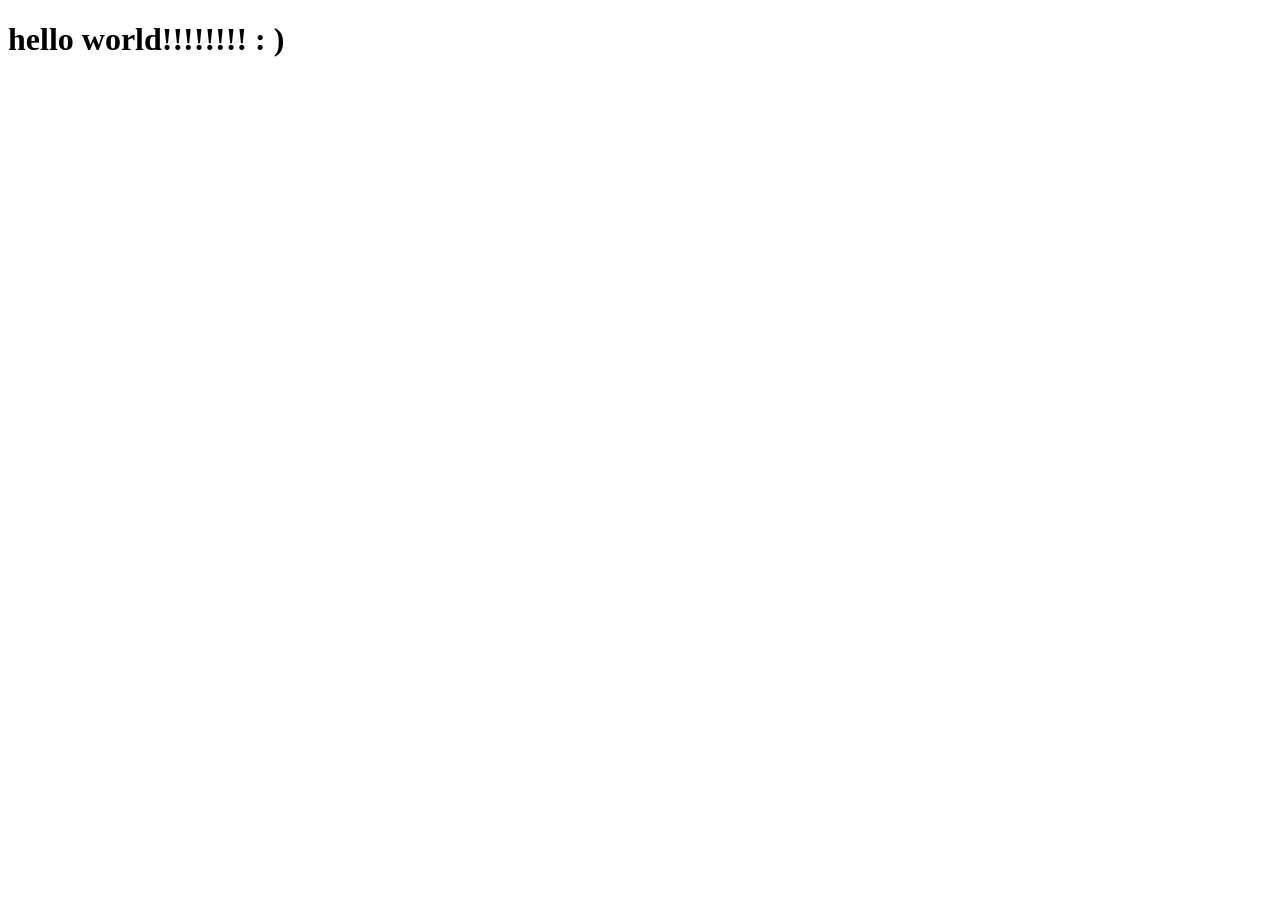
<file: index.html>
<!DOCTYPE html>
<!--[if lt IE 7]>      <html class="no-js lt-ie9 lt-ie8 lt-ie7"> <![endif]-->
<!--[if IE 7]>         <html class="no-js lt-ie9 lt-ie8"> <![endif]-->
<!--[if IE 8]>         <html class="no-js lt-ie9"> <![endif]-->
<!--[if gt IE 8]>      <html class="no-js"> <!--<![endif]-->
<html>
    <head>
        <meta charset="utf-8">
        <meta http-equiv="X-UA-Compatible" content="IE=edge">
        <title></title>
        <meta name="description" content="">
        <meta name="viewport" content="width=device-width, initial-scale=1">
        <link rel="stylesheet" href="">
    </head>
    <body>
     <h1>
        hello world!!!!!!!! :     )
     </h1>
        <script src="" async defer></script>
    </body>
</html>
</file>
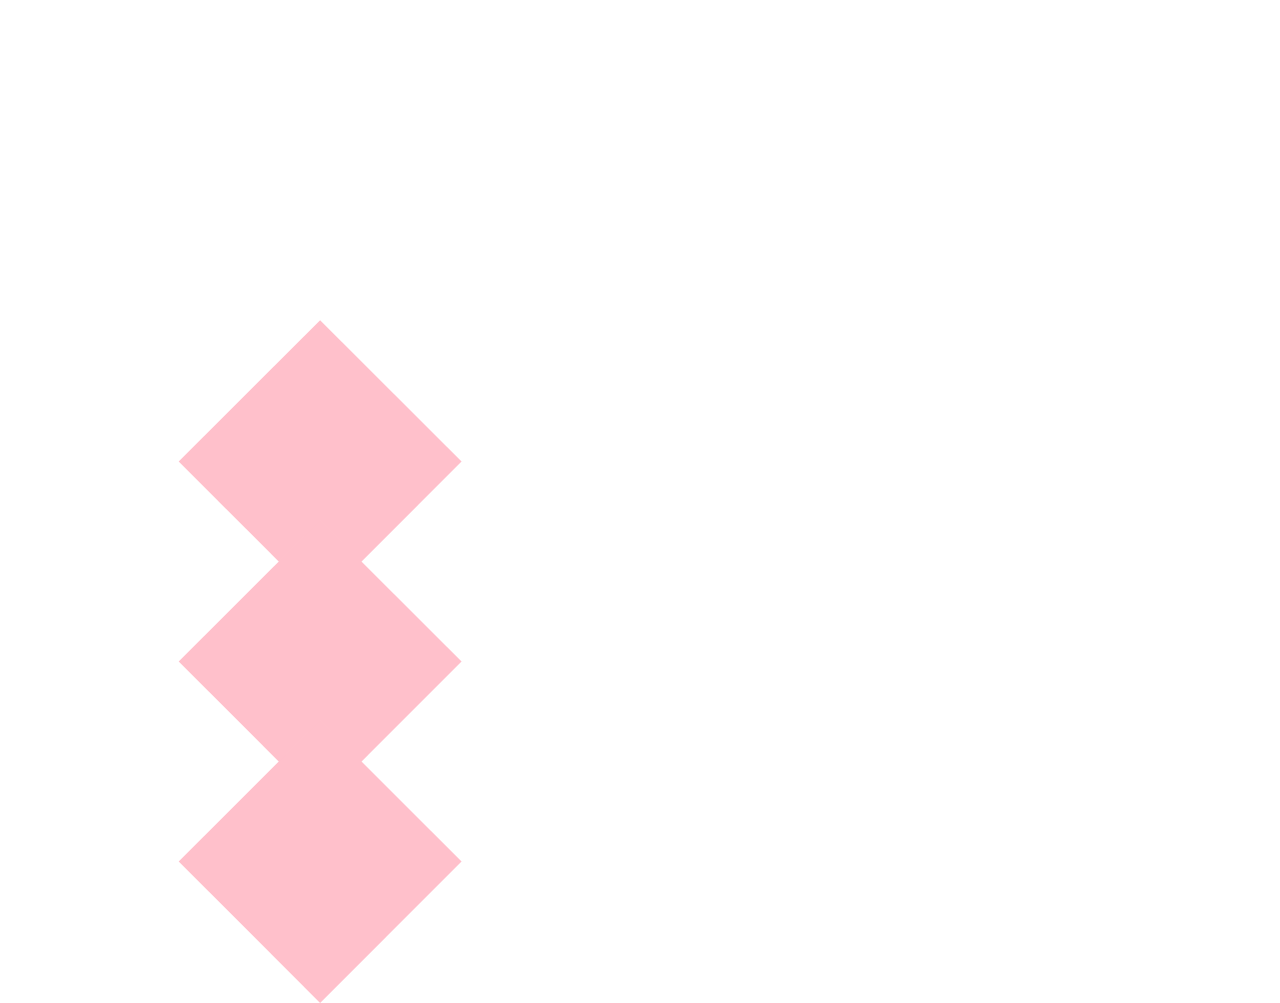
<file: zach/demos/index.html>
<html>
<head>
    <link rel="stylesheet" type="text/css" href="style.css">
</head>
<body>
    <div class="square"></div>
    <div class="square"></div>
    <div class="square"></div>
    <div class="circle"></div>
</body>
</html>
</file>
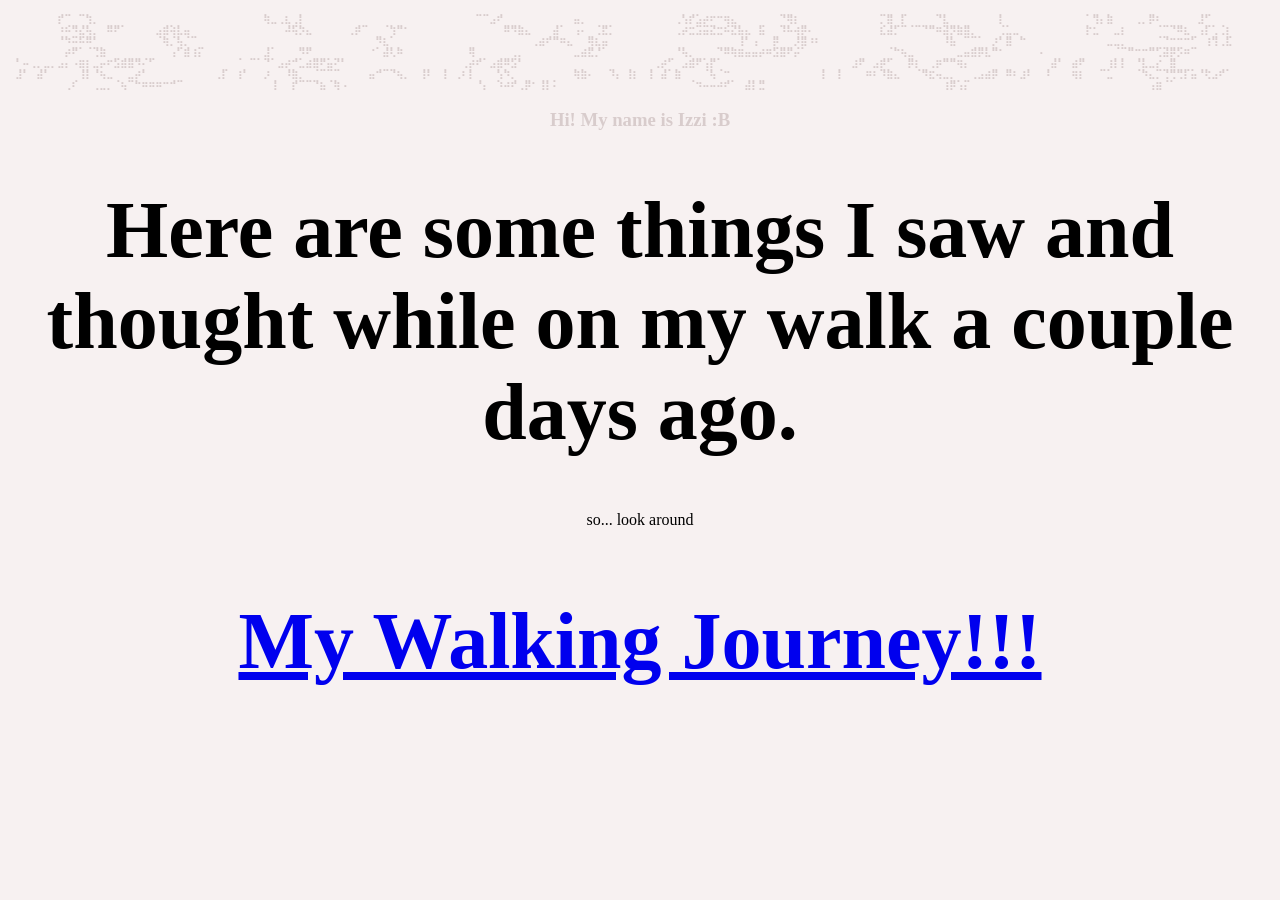
<file: zach/assignment 1A/assignment 1a.html>
<!DOCTYPE html>
<html lang="en">

<link rel="stylesheet" href="main.css">

<h4> 
⠀⠀⠀⠀⠀⠀⠀⡞⠉⠀⠉⢳⡀⠀⠀⠀⠀⠀⠀⠀⠀⠀⠀⠀⠀⠀⠀⠀⠀
⠀⠀⠀⠀⠀⠀⠀⢷⣀⢀⣆⢀⡇⠀⠀⠀⠀⠀⠀⠀⠀⠀⠀⠀⠀⠀⠀⠀⠀
⠀⠀⠀⠀⠀⠀⠀⠀⠉⠉⣠⠞⠀⠀⠀⠀⠀⠀⠀⠀⠀⠀⣤⡀⠀⠀⠀⠀⠀
⠀⠀⠀⠀⠀⠀⠀⢀⢣⡞⣡⡴⠖⠒⢶⣄⠀⠀⠀⠀⠀⠀⠙⢿⡆⠀⠀⠀⠀
⠀⠀⠀⠀⠀⠀⠀⡉⣿⠀⡏⠀⠀⠀⠀⠙⣇⠀⠀⠀⠀⠀⠀⠀⡇⠀⠀⠀⠀
⠀⠀⠀⠀⠀⠀⠀⠁⢻⡄⣷⠀⠀⠀⢀⡀⡿⠆⠀⠀⠀⠀⠀⣸⠋⠀⠀⠀⠀
⠀⠀⠀⠀⠀⠀⠀⠰⠮⠻⣜⢧⡀⠀⠿⠟⠁⠀⠀⠀⠀⣠⣾⢵⣇⣤⠀⠀⠀
⠀⠀⠀⠀⠀⠀⠀⠀⠀⠀⠼⢯⡳⣄⠀⠀⠀⠀⠀⢀⡾⠉⠀⠀⠈⢳⠛⠂⠀
⠀⠀⠀⠀⠀⠀⠀⠀⠀⠀⠀⠀⠿⠻⣷⣄⠀⠀⠀⣼⠁⠀⢠⠄⠀⢈⣟⡁⠀
⠀⠀⠀⠀⠀⠀⠀⢀⡴⣒⣩⣭⣝⣒⠮⣝⣧⣄⠀⣯⠀⠀⠹⠧⢴⡿⠄⠀⠀
⠀⠀⠀⠀⠀⠀⠀⣎⣼⡋⠉⠈⠉⠙⠛⠶⣽⡻⣷⣿⡀⠀⠀⠀⢈⣁⣀⠀⠀
⠀⠀⠀⠀⠀⠀⠀⡗⣂⠀⠀⣀⡆⠀⠀⠀⠀⠈⠉⠙⠿⣆⠀⢠⡏⢁⢈⡆⠀
⠀⠀⠀⠀⠀⠀⠀⠘⠳⠭⠯⠿⠃⠀⠀⠀⠀⠀⠀⠀⠀⠈⢷⡈⢧⡈⠉⠀⠀
⠀⠀⠀⠀⠀⠀⠀⠀⠀⠀⠀⠀⠀⠀⠀⠀⠀⠀⠀⠀⠀⠀⠀⠻⣆⠁⠀⠀⠀
⠀⠀⠀⠀⠀⠀⠀⠀⠀⠀⠀⠀⠀⠀⠀⠀⢀⣴⠞⠛⠶⣄⠀⠀⢿⣆⣤⠀⠀
⠀⠀⠀⠀⠀⠀⠀⠀⠀⠀⠀⠀⠀⠀⠀⠀⢸⠃⢠⠀⠀⡿⠀⠀⡸⣿⠰⠆⠀
⠀⠀⠀⠀⠀⠀⠀⠀⠀⠀⠀⠀⠀⠀⠀⠀⠸⣧⠀⠉⠉⠁⠀⡰⠃⣿⠀⠓⠀
⠀⠀⠀⠀⠀⠀⠀⠀⠀⠀⣀⣀⡀⠀⠀⠀⠀⠈⠙⠒⠒⠒⠋⠀⢰⢻⢀⣏⠀
⠀⠀⠀⠀⠀⠀⠀⠀⡴⠟⠁⠈⢙⣷⠀⠀⠀⠀⠀⠀⠀⠀⠀⢠⠋⣾⢰⡍⠀
⠀⠀⠀⠀⠀⠀⠀⣸⠁⠀⠀⠀⠻⠟⠀⠀⠀⠀⠀⠀⠀⠀⠐⠁⣼⢇⠷⠀⠀
⠀⠀⠀⠀⠀⠀⠀⢿⠀⠀⠀⠀⠀⢀⡀⠀⠀⠀⠀⠀⠀⠀⣀⣴⣟⡘⠁⠀⠀
⠀⠀⠀⠀⠀⠀⠀⠘⢧⡀⠀⠀⠀⠙⠿⢷⣶⣤⣤⡴⠶⣫⣿⠟⡬⠁⠀⠀⠀
⠀⠀⠀⠀⠀⠀⠀⠀⠈⠓⢦⣀⠀⠀⠀⠀⠀⠀⣀⣤⣾⡿⣇⠛⠂⠀⠀⠀⠀
⠠⠀⠀⠀⠀⠀⠀⠀⠀⠀⠀⠈⠉⠛⠒⠒⠛⢋⣽⡿⡫⠶⠉⠀⠀⠀⠀⠀⠀
⠀⠃⠤⢀⡀⣀⡀⣠⡄⠠⣶⡆⣀⡤⠖⣫⣾⣿⠻⠌⠋⠀⠀⠀⠀⠀⠀⠀⠀
⠀⠀⠀⠈⠀⠉⠁⠙⠁⣠⡴⠚⣁⣴⣿⠟⣥⠝⠃⠀⠀⠀⠀⠀⠀⠀⠀⠀⠀
⠀⠀⠀⠀⠀⠀⢀⡴⠞⠁⣠⣾⠿⣫⠃⠀⠀⠀⠀⠀⠀⠀⠀⠀⠀⠀⠀⠀⠀
⠀⠀⠀⠀⢀⡴⠋⠀⣠⣾⠟⢡⡟⠁⠀⠀⠀⠀⠀⠀⠀⠀⠀⠀⠀⠀⠀⠀⠀
⠀⠀⠀⣰⠟⠀⣠⡾⠋⠀⠀⡿⡆⠀⢀⡶⠛⠛⢶⡄⠀⠀⠀⠀⠀⠀⠀⠀⠀
⠀⠀⣼⠃⠀⣴⠟⠀⠀⠀⢰⡇⡇⠀⠘⣇⣀⡔⠀⣿⠀⠀⠀⠀⠀⠀⠀⠀⠀
⠀⣸⠃⠀⣼⠃⠀⠀⠀⠀⢸⡇⠘⢦⣀⠀⠀⣀⡴⠃⠀⠀⠀⠀⠀⠀⠀⠀⠀
⢀⡏⠀⢰⠃⠀⠀⡰⠀⠀⠸⣷⡀⠀⠈⠉⠉⠉⠀⠀⠀⠀⣤⠚⠉⠙⢦⡀⠀
⢸⠇⠀⢸⠀⢀⠆⡇⠀⠀⠀⢣⠳⡀⠀⠀⠀⠀⠀⠀⠀⠀⢷⣷⠄⠀⠀⠹⡄
⢸⡆⠀⢸⠀⣼⠁⣷⠀⠀⠀⠈⢧⠈⠒⠀⠀⠀⠀⠀⠀⠀⠀⠀⠀⠀⠀⠀⡇
⠀⡇⠀⠀⠀⠶⠆⠹⣷⣄⠀⠀⠈⠻⣖⢤⣀⡀⠀⠀⢀⣠⣴⡿⠀⠿⠆⣰⠇
⠀⠸⠀⠀⠀⢶⡆⠀⠀⠉⣁⠀⠀⠀⠈⠳⣄⡉⢙⢛⢛⡏⣥⠘⢗⣠⠞⠁⠀
⠀⠀⠀⠀⠀⠀⠀⠀⢀⠎⠀⠀⢀⣀⡀⠈⢦⠉⠓⠶⠶⠶⠒⠚⠉⠀⠀⠀⠀
⠀⠀⠀⠀⠀⠀⠀⠀⢸⠀⠀⡞⠉⠉⠙⣦⠈⢷⠠⠀⠀⠀⠀⠀⠀⠀⠀⠀⠀
⠀⠀⠀⠀⠀⠀⠀⠀⠘⡄⠀⠱⠴⠞⢀⡿⠂⢸⡇⠅⠀⠀⠀⠀⠀⠀⠀⠀⠀
⠀⠀⠀⠀⠀⠀⠀⠀⠀⠈⠲⠤⠤⠴⠞⠁⠀⣼⡇⣛⠀⠀⠀⠀⠀⠀⠀⠀⠀
⠀⠀⠀⠀⠀⠀⠀⠀⠀⠀⠀⠀⠀⠀⠀⠀⢰⡿⢡⡍⠀⠀⠀⠀⠀⠀⠀⠀⠀
⠀⠀⠀⠀⠀⠀⠀⠀⠀⠀⠀⠀⠀⠀⠀⠀⢠⣶⠈⠁⠀⠀⠀⠀⠀⠀⠀⠀⠀</h4>

 <style>
    .center-text {
      text-align: center;
    }
  </style>

<h3 class="center-text"> Hi! My name is Izzi :B </h3>
<h1 class="center-text"> Here are some things I saw and thought while on my walk a couple days ago.</h1>
<p class="center-text">
    so... look around
</p>



<nav>
   <h1 class="center-text"> <a href="walk.html">My Walking Journey!!!</a> </h1 class="center-text">
</nav>

<body>


</body>
</html>
</file>
<file: zach/demos/style.css>
.square{
    height: 200px;
    width: 200px;
    background-color: pink;
    transform: rotate(45deg) translate(400px, 100px);
    transition-duration: 0.5s;
    transition-timing-function: ease-in-out;
}

.square:hover{
    background-color: purple;
    transform: rotate(20deg) translate(200px, 100px) scale(1.5);
    transition-property: background-color, transform;
    transition-duration: 0.3s;
    transition-timing-function: ease-in-out;
    filter: blur(50px);
}


@keyframes ryanbuttnard{
    0%{background-color: rgb(255, 117, 147);}
    50%{background-color: lightgreen;
    transform: translate(400px);}
    100%{background-color: violet;}
}
.circle{
    height:200px;
    width:200px;
    border-radius: 100%;
    animation-name: ryanbuttnard;
    animation-duration: 4s;
    animation-iteration-count: infinite;
    animation-timing-function:cubic-bezier(0.895, 0.03, 0.685, 0.22)
}
</file>
<file: zach/assignment 1A/main.css>
body {
    background-color: #f7f1f1;
}

h1 {
    font-family: Didot, serif;
    font-size: 80px;
    font-weight: 900;
}

h3 {
    color: rgb(216, 204, 204);
}

h4 {
    color: rgb(216, 204, 204);
    font-size: 10px;
}
</file>
